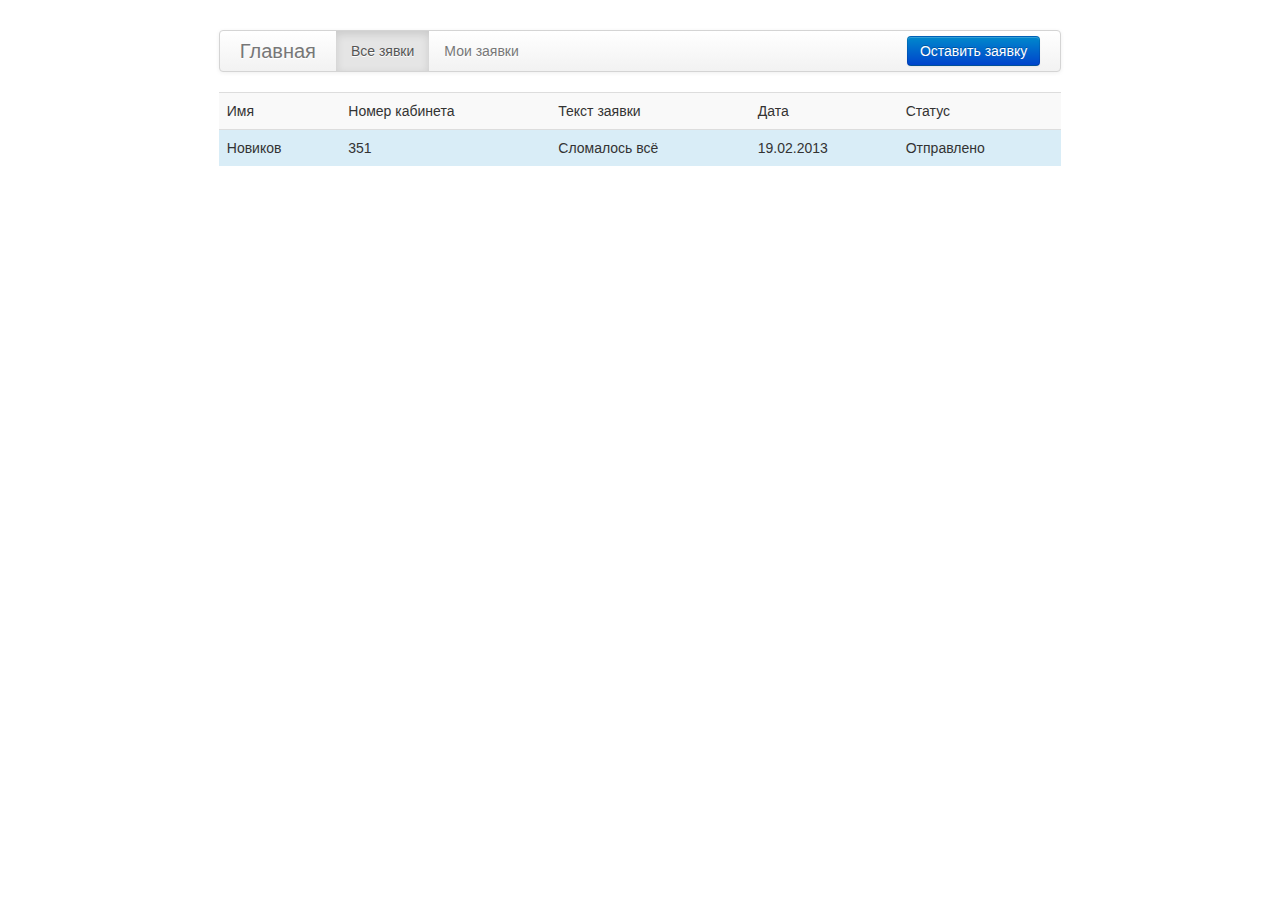
<file: verstak/list.html>
<!DOCTYPE html>
<html>
	<head>
		<link rel="stylesheet" type="text/css" href="css/bootstrap.min.css">
		<link rel="stylesheet" type="text/css" href="css/bootstrap-responsive.min.css">
		<link rel="stylesheet" type="text/css" href="main.css">

		<script type="text/javascript" src="js/bootstrap.min.js"></script>
		<script type="text/javascript" src="jquery.js"></script>
	</head>
<body>



	<div class="row-fluid">
		<div class="span2"></div>
		<div class="span8">

		<div class="navbar" style="margin-top: 30px;">
 			<div class="navbar-inner">
    			<a class="brand" href="#">Главная</a>
    			<ul class="nav">
      				<li class="active"><a href="#">Все зявки</a></li>
      				<li><a href="#">Мои заявки</a></li>
      				
      				
    			</ul>
    			<button class="btn btn-primary" style="float: right;" data-toggle="modal" role="button" type="button">Оставить заявку</button>
  			</div>
		</div>

			<table class="table table-striped">
 				<tr>
 					<td>
 						Имя
 					</td>
 					<td>Номер кабинета</td>
 					<td>Текст заявки</td>
 					<td>Дата</td>
 					<td>Статус</td>
 				</tr>

 				 <tr class="info">
 					<td>Новиков</td>
 					<td>351</td>
 					<td>Сломалось всё</td>
 					<td>19.02.2013</td>
 					<td>Отправлено</td>
 				</tr>

			</table>

		</div>

		<div class="span2"></div>
	</div>	


	<div id="myModal" class="modal hide fade " tabindex="-1" role="dialog" aria-labelledby="myModalLabel" aria-hidden="true">
 		<div class="modal-header">
   			 <button type="button" class="close" data-dismiss="modal" aria-hidden="true">×</button>
    		<h3 id="myModalLabel">Оставить заявку</h3>
  		</div>
 		 <div class="modal-body">
   			 <form id="form_task">
   			 	<label>Заголовок</label>
   				<input type="text" style="width: 99%;" placeholder="Загловок">	

   			 	<label>Текст заявки</label>
   				<textarea rows="6" style="width: 99%; "> </textarea>   			 	
   			 </form>

  		</div>
  		<div class="modal-footer">
  			<button class="btn" data-dismiss="modal" aria-hidden="true">Отмена</button>
    		<button class="btn btn-success">Отправить</button>
 		 </div>
	</div>




</body>

</html>
</file>
<file: verstak/main.css>
.navbar
{
	margin-top: 20px;
}
</file>
